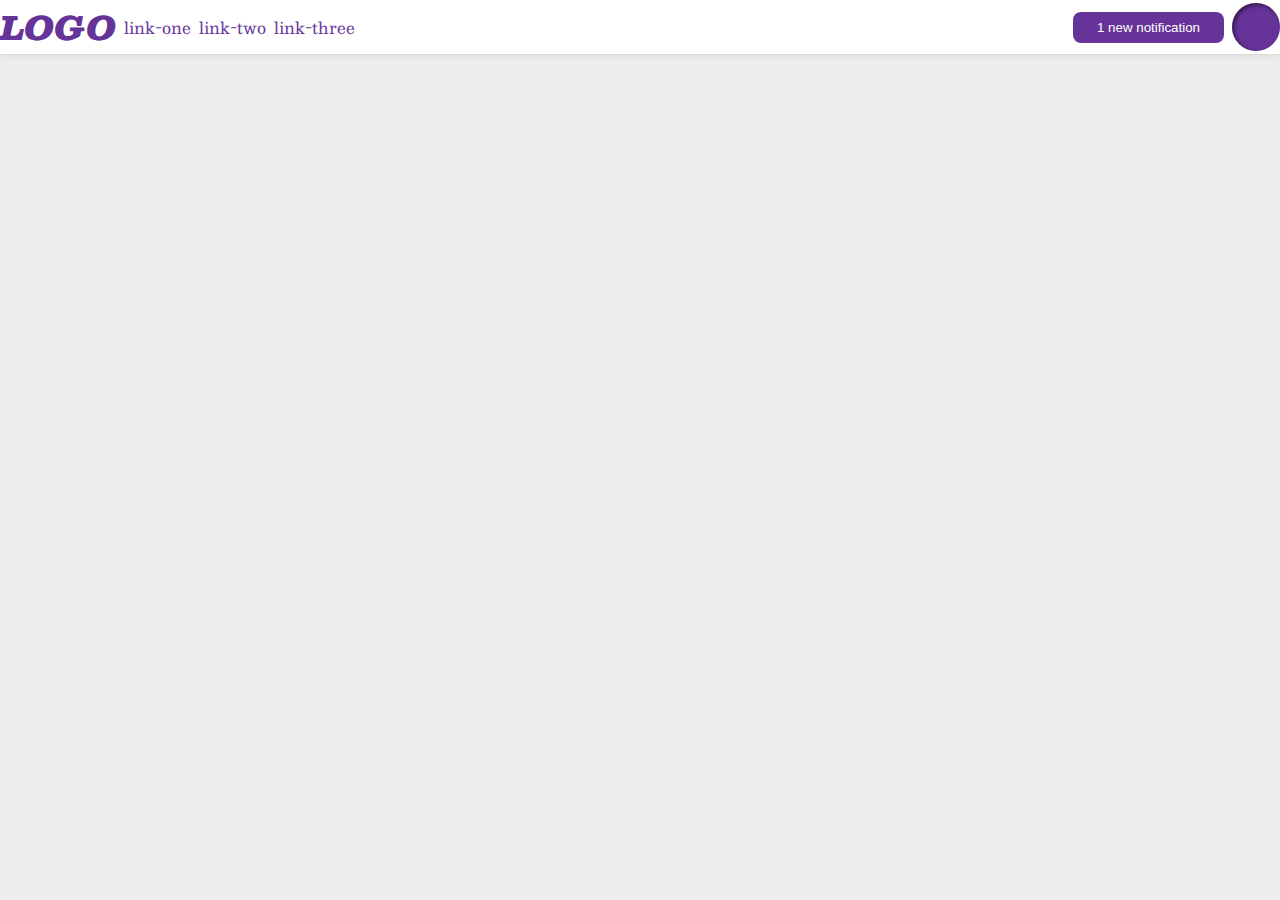
<file: flex/03-flex-header-2/index.html>
<!DOCTYPE html>
<html lang="en">
  <head>
    <meta charset="UTF-8">
    <meta http-equiv="X-UA-Compatible" content="IE=edge">
    <meta name="viewport" content="width=device-width, initial-scale=1.0">
    <title>Flex Header 2</title>
    <link rel="stylesheet" href="style.css">
  </head>
  <body>
    <div class="header">
      <div class="left">
        <div class="logo">
          LOGO
        </div>
        <ul class="links">
          <li><a href="google.com">link-one</a></li>
          <li><a href="google.com">link-two</a></li>
          <li><a href="google.com">link-three</a></li>
        </ul>
      </div>
      <div class="right">
        <button class="notifications">
          1 new notification
        </button>
        <div class="profile-image"></div>
      </div>
    </div>
  </body>
</html>
</file>
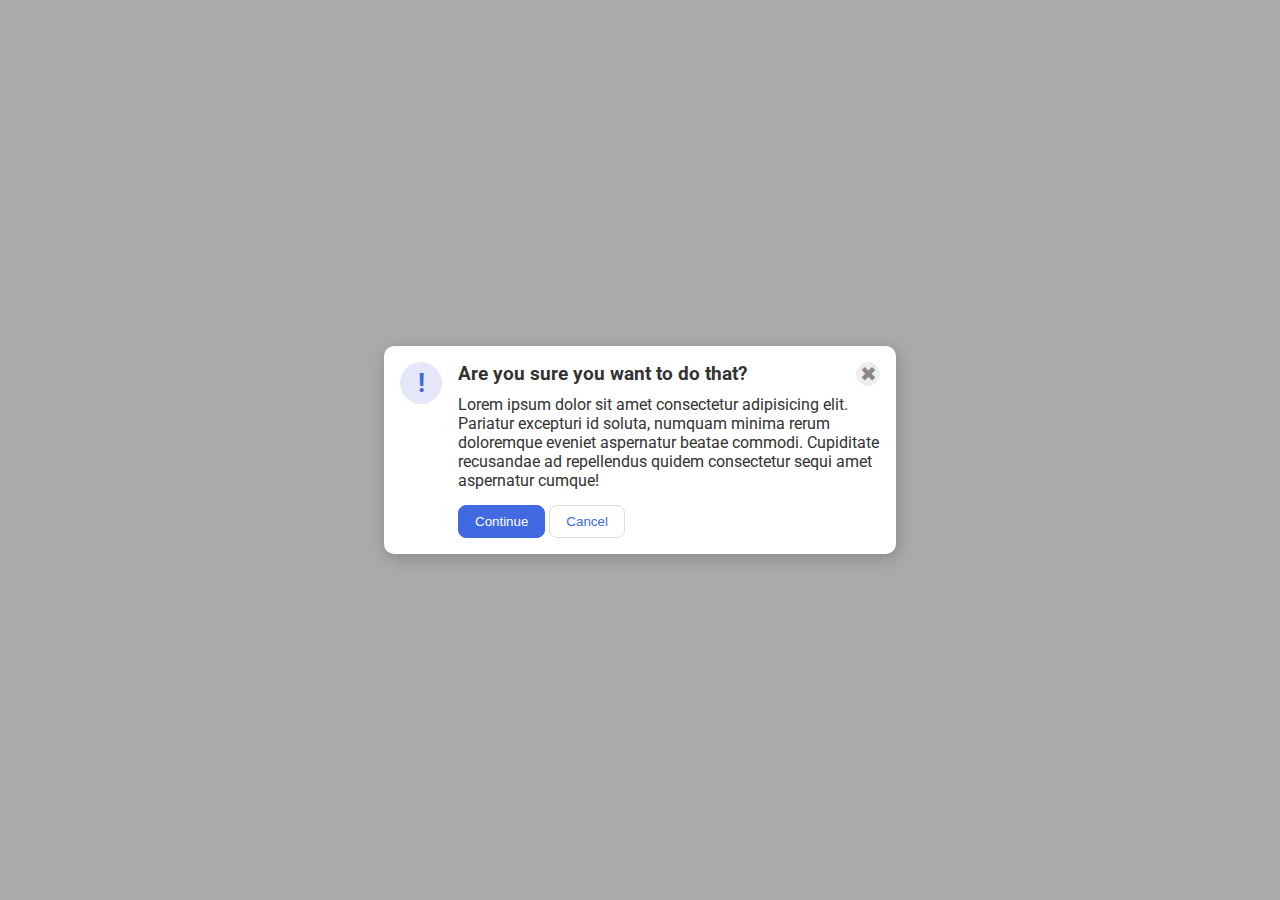
<file: flex/05-flex-modal/index.html>
<!DOCTYPE html>
<html lang="en">
  <head>
    <meta charset="UTF-8">
    <meta http-equiv="X-UA-Compatible" content="IE=edge">
    <meta name="viewport" content="width=device-width, initial-scale=1.0">
    <link rel="stylesheet" href="style.css">
    <title>Modal</title>
  </head>
  <body>
    <div class="modal">
      <div class="icon">!</div>

      <div class="outerContainer">
        <div class="topRow">
          <div class="header">Are you sure you want to do that?</div>
          <button class="close-button">✖</button>
        </div>
        <div class="text">Lorem ipsum dolor sit amet consectetur adipisicing elit. Pariatur excepturi id soluta, numquam minima rerum doloremque eveniet aspernatur beatae commodi. Cupiditate recusandae ad repellendus quidem consectetur sequi amet aspernatur cumque!</div>
        <div class="buttons">
          <button class="continue">Continue</button>
          <button class="cancel">Cancel</button>
        </div>
      </div>
        
    </div>
  </body>
</html>
</file>
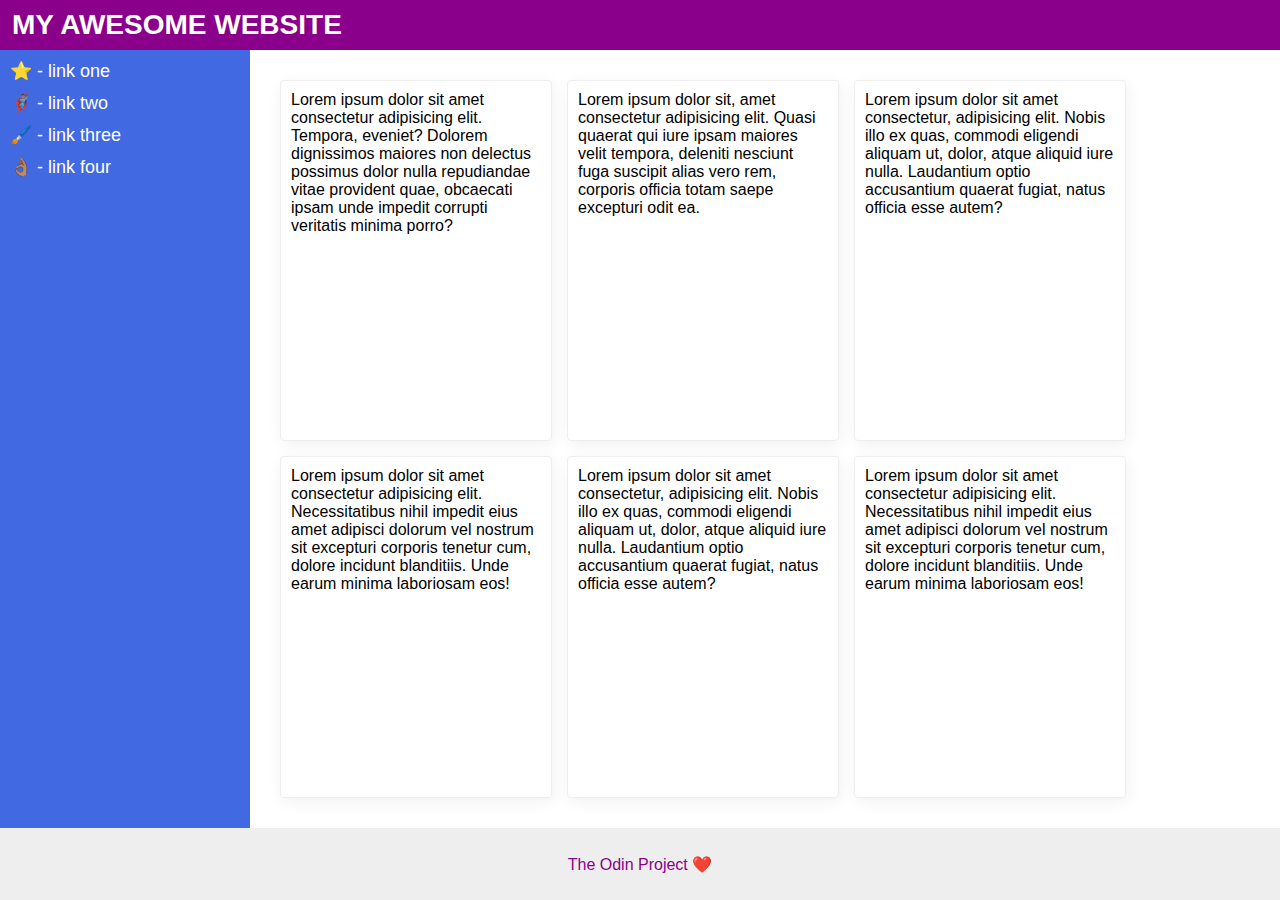
<file: flex/07-flex-layout-2/index.html>
<!DOCTYPE html>
<html lang="en">
  <head>
    <meta charset="UTF-8">
    <meta http-equiv="X-UA-Compatible" content="IE=edge">
    <meta name="viewport" content="width=device-width, initial-scale=1.0">
    <title>The Holy Grail</title>
    <link rel="stylesheet" href="style.css">
  </head>
  <body>
    <div class="header">
      MY AWESOME WEBSITE
    </div>
    
    <div class="middle">

      <div class="sidebar">
        <ul>
          <li><a href="#">⭐ - link one</a></li>
          <li><a href="#">🦸🏽‍♂️ - link two</a></li>
          <li><a href="#">🖌️ - link three</a></li>
          <li><a href="#">👌🏽 - link four</a></li>
        </ul>
      </div>
      
      <div class="cards">
        <div class="card">Lorem ipsum dolor sit amet consectetur adipisicing elit. Tempora, eveniet? Dolorem dignissimos maiores non delectus possimus dolor nulla repudiandae vitae provident quae, obcaecati ipsam unde impedit corrupti veritatis minima porro?</div>
        <div class="card">Lorem ipsum dolor sit, amet consectetur adipisicing elit. Quasi quaerat qui iure ipsam maiores velit tempora, deleniti nesciunt fuga suscipit alias vero rem, corporis officia totam saepe excepturi odit ea.</div>
        <div class="card">Lorem ipsum dolor sit amet consectetur, adipisicing elit. Nobis illo ex quas, commodi eligendi aliquam ut, dolor, atque aliquid iure nulla. Laudantium optio accusantium quaerat fugiat, natus officia esse autem?</div>
        <div class="card">Lorem ipsum dolor sit amet consectetur adipisicing elit. Necessitatibus nihil impedit eius amet adipisci dolorum vel nostrum sit excepturi corporis tenetur cum, dolore incidunt blanditiis. Unde earum minima laboriosam eos!</div>
        <div class="card">Lorem ipsum dolor sit amet consectetur, adipisicing elit. Nobis illo ex quas, commodi eligendi aliquam ut, dolor, atque aliquid iure nulla. Laudantium optio accusantium quaerat fugiat, natus officia esse autem?</div>
        <div class="card">Lorem ipsum dolor sit amet consectetur adipisicing elit. Necessitatibus nihil impedit eius amet adipisci dolorum vel nostrum sit excepturi corporis tenetur cum, dolore incidunt blanditiis. Unde earum minima laboriosam eos!</div>  
      </div>
    </div>
    
    <div class="footer">
      The Odin Project ❤️
    </div>
  </body>
</html>
</file>
<file: flex/03-flex-header-2/style.css>
/* this is some magical font-importing.  
you'll learn about it later. */
@import url('https://fonts.googleapis.com/css2?family=Besley:ital,wght@0,400;1,900&display=swap');

body {
  margin: 0;
  background: #eee;
  font-family: Besley, serif;
}

.header {
  background: white;
  border-bottom: 1px solid #ddd;
  box-shadow: 0 0 8px rgba(0,0,0,.1);
  display: flex;
  align-items: center;
  justify-content: space-between;
}

.left {
  display: flex;
  align-items: center;
  gap: 8px;
}

.right {
  display: flex;
  align-items: center;
  gap: 8px;
}

.profile-image {
  background: rebeccapurple;
  box-shadow: inset 2px 2px 4px rgba(0,0,0,.5);
  border-radius: 50%;
  width: 48px;
  height: 48px;
}

.logo {
  color: rebeccapurple;
  font-size: 32px;
  font-weight: 900;
  font-style: italic;
}

button {
  border: none;
  border-radius: 8px;
  background: rebeccapurple;
  color: white;
  padding: 8px 24px;
}

a {
  /* this removes the line under our links */
  text-decoration: none;
  color: rebeccapurple;
} 

ul {
  list-style-type: none;
  padding: 0;
  margin: 0;
  display: flex;
  gap: 8px;
}
</file>
<file: flex/05-flex-modal/style.css>
@import url('https://fonts.googleapis.com/css2?family=Roboto:wght@400;700&display=swap');

html, body {
  height: 100%;
}

body {
  font-family: Roboto, sans-serif;
  margin: 0;
  background: #aaa;
  color: #333;
  /* I'll give you this one for free lol */
  display: flex;
  align-items: center;
  justify-content: center;
}

.buttons {
  margin-top: 15px;
}

.header {
  font-weight: bold;
  font-size: larger;
  margin-bottom: 10px;
}

.modal {
  background: white;
  width: 480px;
  border-radius: 10px;
  box-shadow: 2px 4px 16px rgba(0,0,0,.2);
  padding: 16px;
  display: flex;
  justify-content: space-between;
  gap: 16px;
}

.topRow {
  display: flex;
  justify-content: space-between;
}

.icon {
  color: royalblue;
  font-size: 26px;
  font-weight: 700;
  background: lavender;
  width: 42px;
  height: 42px;
  border-radius: 50%;
  display: flex;
  align-items: center;
  justify-content: center;
  flex: 1 0 42px;
}

.close-button {
  background: #eee;
  border-radius: 50%;
  color: #888;
  font-weight: 400;
  font-size: 20px;
  height: 24px;
  width: 24px;
  display: flex;
  align-items: center;
  justify-content: center;
  border: 1px solid #eee;
  padding: 0;
}

button {
  cursor: pointer;
  padding: 8px 16px;
  border-radius: 8px;
}

button.continue {
  background: royalblue;
  border: 1px solid royalblue;
  color: white;
}

button.cancel {
  background: white;
  border: 1px solid #ddd;
  color: royalblue;
}
</file>
<file: flex/07-flex-layout-2/style.css>
body {
  font-family: -apple-system, BlinkMacSystemFont, 'Segoe UI', Roboto, Oxygen, Ubuntu, Cantarell, 'Open Sans', 'Helvetica Neue', sans-serif;
  margin: 0;
  min-height: 100vh;
}

.header {
  height: 72px;
  background: darkmagenta;
  color: white;
}

.footer {
  height: 72px;
  background: #eee;
  color: darkmagenta;
}

.sidebar {
  width: 300px;
  background: royalblue;
  box-sizing: border-box;
}

.card {
  border: 1px solid #eee;
  box-shadow: 2px 4px 16px rgba(0,0,0,.06);
  border-radius: 4px;
}


/* SOLUTION BY MYSELF */

body {
  display: flex;
  flex-direction: column;
}

.middle {
  display: flex;
  flex-direction: row;
  flex: 1;
}

.sidebar {
  flex: none;
  width: 250px;
}

a {
  color: white;
  text-decoration: none;
  font-size: large;
}

ul {
  list-style: none;
  margin: 0;
  padding: 0;
  padding-left: 10px;
  padding-top: 10px;
  display: flex;
  flex-direction: column;
  gap: 10px;
}

.header {
  font-size: 28px;
  font-weight: bold;
  display: flex;
  align-items: center;
  padding-left: 12px;
  height: 50px;
}

.footer {
  display: flex;
  justify-content: center;
  align-items: center;
}

.cards {
  padding: 30px 30px 30px 30px;
  display: flex;
  gap: 15px;
  flex-wrap: wrap;
}

.card {
  padding: 10px 10px 10px 10px;
  width: 250px;
}
</file>
